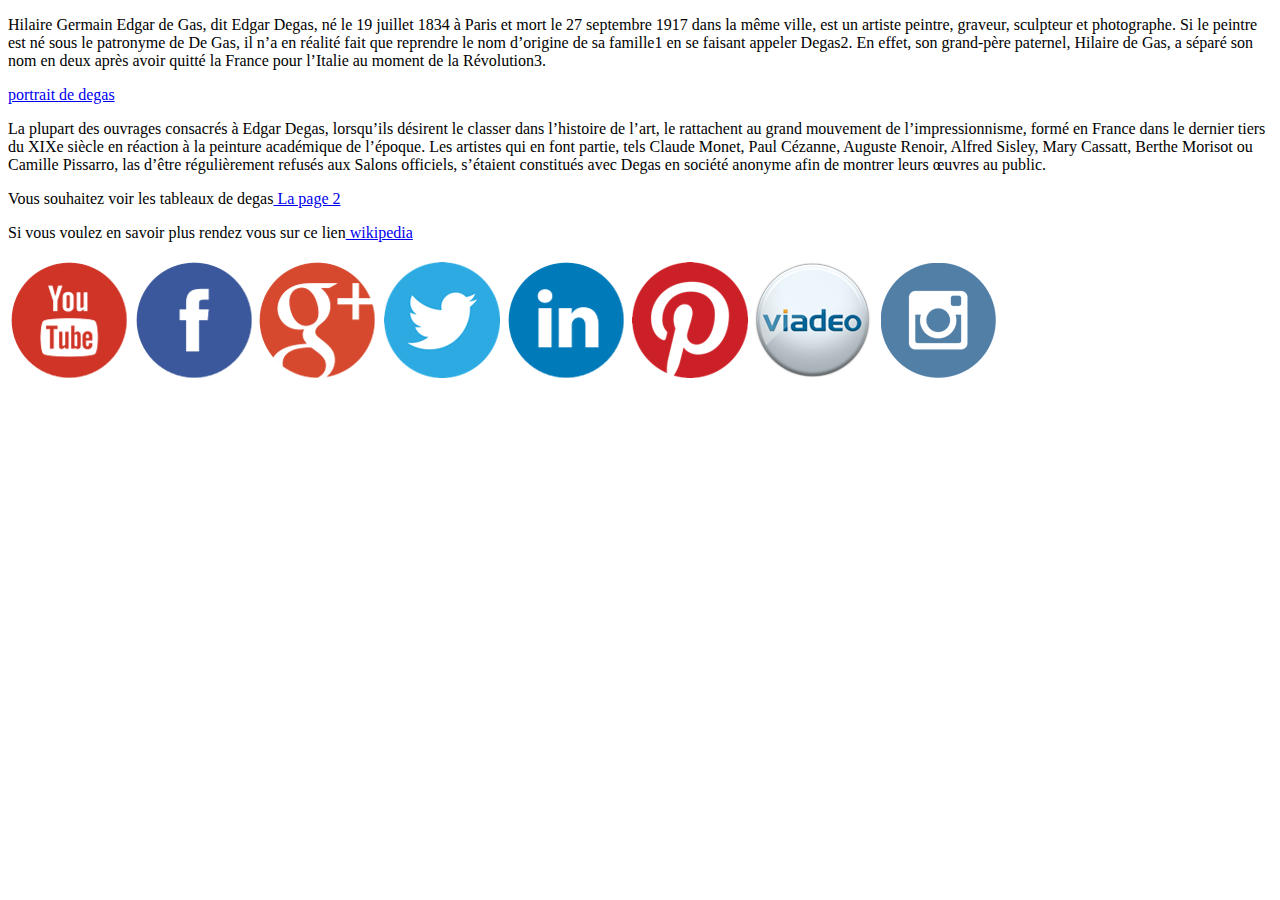
<file: index.html>
<!DOCTYPE html>
<html>
<head>
     <meta charset="utf-8">
     <link rel="stylesheet" type="text/css" href="style.css">
     <title>test 1</title>
</head>
     <body>
     <p>Hilaire Germain Edgar de Gas, dit Edgar Degas, né le 19 juillet 1834 à Paris et mort le 27 septembre 1917 dans la même ville, est un artiste peintre, graveur, sculpteur et photographe. Si le peintre est né sous le patronyme de De Gas, il n’a en réalité fait que reprendre le nom d’origine de sa famille1 en se faisant appeler Degas2. En effet, son grand-père paternel, Hilaire de Gas, a séparé son nom en deux après avoir quitté la France pour l’Italie au moment de la Révolution3.</p>
     <a href="Hilaire Germain Edgar de Gas, dit Edgar Degas, né le 19 juillet 1834 à Paris et mort le 27 septembre 1917 dans la même ville, est un artiste peintre, graveur, sculpteur et photographe. Si le peintre est né sous le patronyme de De Gas, il n’a en réalité fait que reprendre le nom d’origine de sa famille1 en se faisant appeler Degas2. En effet, son grand-père paternel, Hilaire de Gas, a séparé son nom en deux après avoir quitté la France pour l’Italie au moment de la Révolution3.">portrait de degas</a>
     <p>La plupart des ouvrages consacrés à Edgar Degas, lorsqu’ils désirent le classer dans l’histoire de l’art, le rattachent au grand mouvement de l’impressionnisme, formé en France dans le dernier tiers du XIXe siècle en réaction à la peinture académique de l’époque. Les artistes qui en font partie, tels Claude Monet, Paul Cézanne, Auguste Renoir, Alfred Sisley, Mary Cassatt, Berthe Morisot ou Camille Pissarro, las d’être régulièrement refusés aux Salons officiels, s’étaient constitués avec Degas en société anonyme afin de montrer leurs œuvres au public.</p>
     <p>Vous souhaitez voir les tableaux de degas<a href="index2.html"> La page 2</a></p>
     <p>Si vous voulez en savoir plus rendez vous sur ce lien<a href="https://fr.wikipedia.org/wiki/Edgar_Degas"> wikipedia</a></p>

<section id="social"> 
    <div></div>
    <div></div>
    <div></div>
    <div></div>
    <div></div>
    <div></div>
    <div></div>
    <div></div>
</section>
     </body>

</html>
</file>
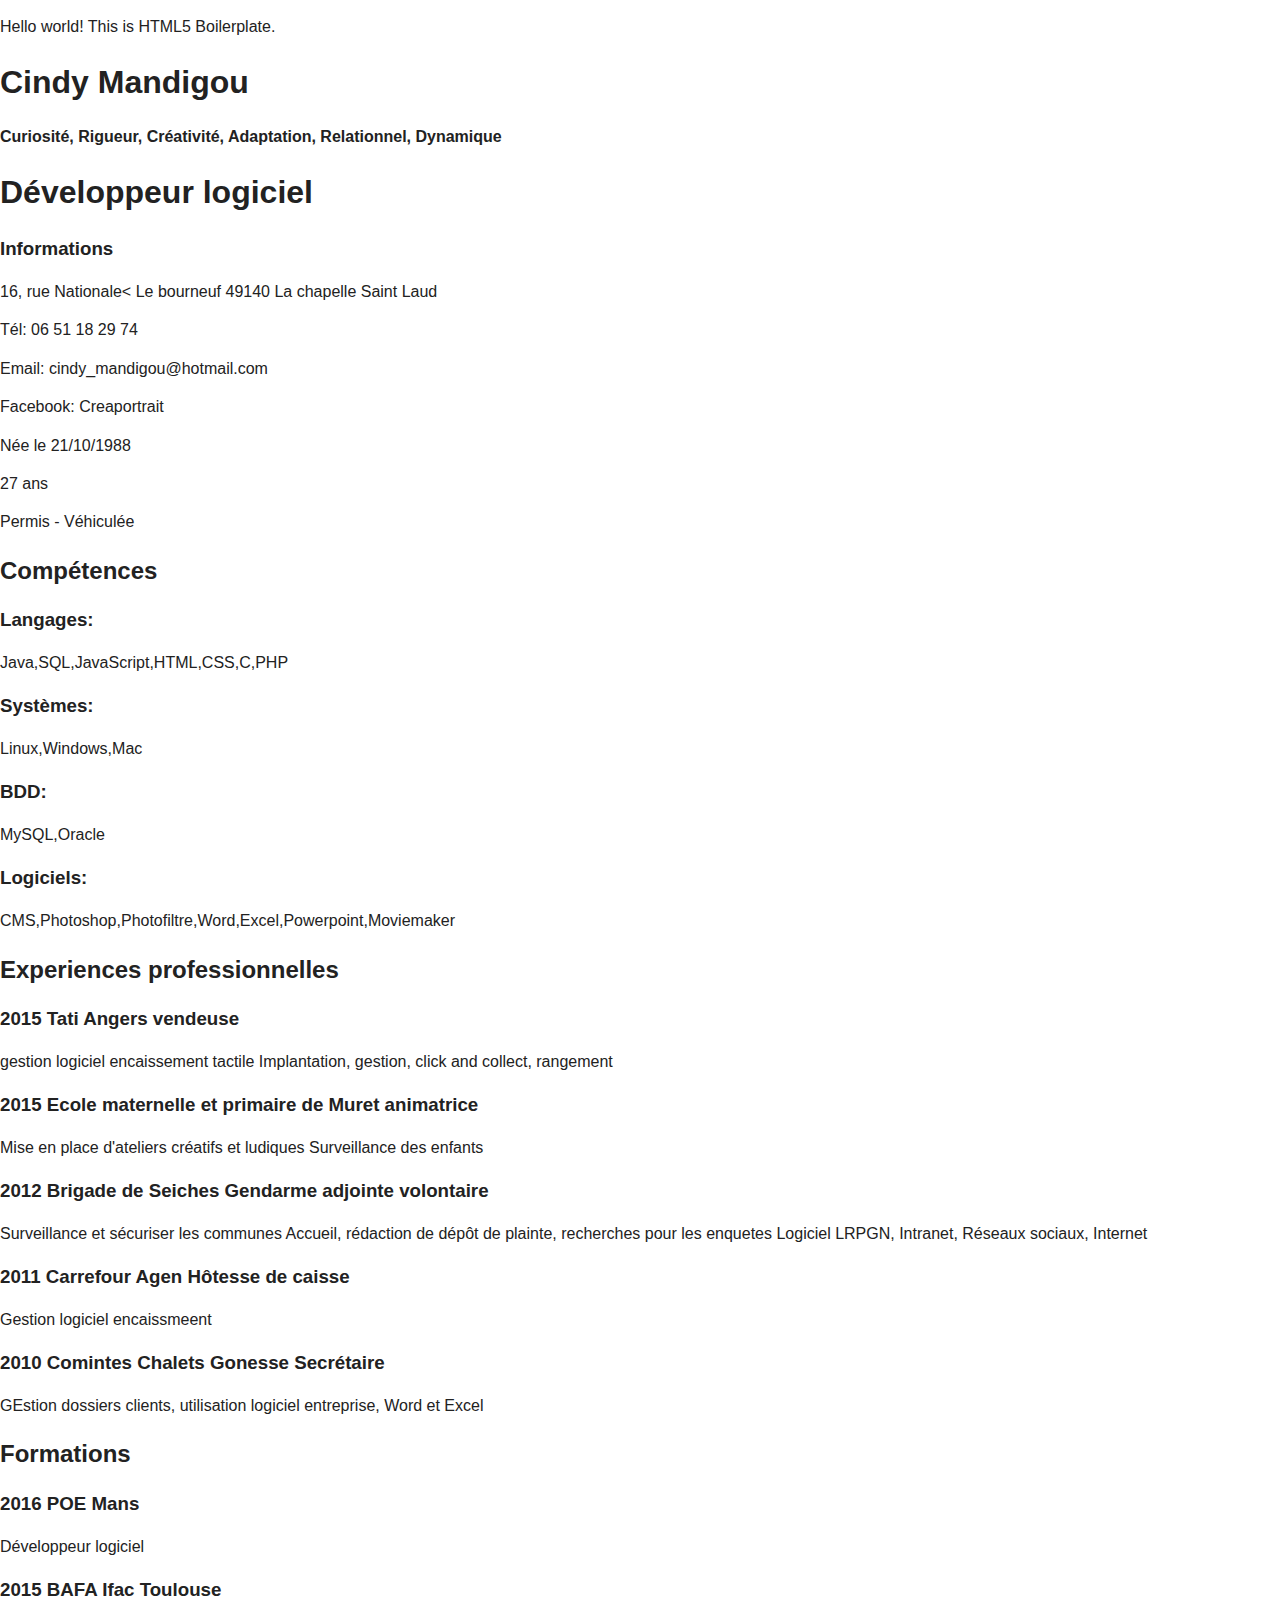
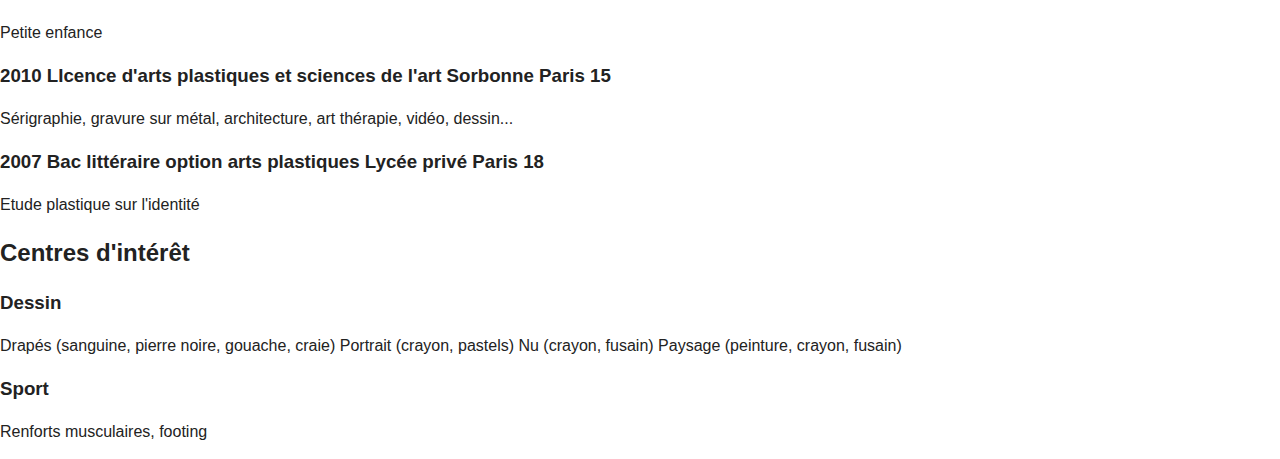
<file: cv/index.html>
<!doctype html>
<html>
    <head>
        <meta charset="utf-8">
        <title></title>
        <meta name="description" content="présentation de cindy mandigou">
        <meta name="viewport" content="width=device-width, initial-scale=1">

        <link rel="stylesheet" href="css/normalize.min.css">
        <link rel="stylesheet" href="css/main.css">

    </head>
    <body>

        <p>Hello world! This is HTML5 Boilerplate.</p>

    <h1>Cindy Mandigou</h1>

    <h4> Curiosité, Rigueur, Créativité, Adaptation, Relationnel, Dynamique</h4>


        <h1>Développeur logiciel</h1>

        <h3>Informations</h3>

        <p>16, rue Nationale<
        Le bourneuf
        49140 La chapelle Saint Laud</p>

        <p>Tél: 06 51 18 29 74</p>

        <p>Email: cindy_mandigou@hotmail.com</p>

        <p>Facebook: Creaportrait</p>

        <p>Née le 21/10/1988</p>
        <p>27 ans</p>

        <p>Permis - Véhiculée</p>


        <h2>Compétences</h2>

        <h3>Langages:</h3>
          <p>Java,SQL,JavaScript,HTML,CSS,C,PHP</p>
        <h3>Systèmes:</h3>
          <p>Linux,Windows,Mac</p>
        <h3>BDD:</h3>
          <p>MySQL,Oracle</p>
        <h3>Logiciels:</h3>
        <p>CMS,Photoshop,Photofiltre,Word,Excel,Powerpoint,Moviemaker</p>

        <h2>Experiences professionnelles</h2>

        <h3>2015 Tati Angers vendeuse</h3>
        <p>gestion logiciel encaissement tactile 
        Implantation, gestion, click and collect, rangement</p>
        <h3>2015 Ecole maternelle et primaire de Muret animatrice</h3>
        <p>Mise en place d'ateliers créatifs et ludiques
        Surveillance des enfants</p>
        <h3>2012 Brigade de Seiches Gendarme adjointe volontaire</h3>
        <p>Surveillance et sécuriser les communes
        Accueil, rédaction de dépôt de plainte, recherches pour les enquetes
        Logiciel LRPGN, Intranet, Réseaux sociaux, Internet</p>
        <h3>2011 Carrefour Agen Hôtesse de caisse</h3>
        <p>Gestion logiciel encaissmeent</p>
        <h3>2010 Comintes Chalets Gonesse Secrétaire</h3>
        <p>GEstion dossiers clients, utilisation logiciel entreprise, Word et Excel</p>

        <h2>Formations</h2>

        <h3>2016 POE Mans</h3>
        <p>Développeur logiciel</p>
        <h3>2015 BAFA Ifac Toulouse</h3>
        <p>Petite enfance</p>
        <h3>2010 LIcence d'arts plastiques et sciences de l'art Sorbonne Paris 15</h3>
        <p>Sérigraphie, gravure sur métal, architecture, art thérapie, vidéo, dessin...</p>
        <h3>2007 Bac littéraire option arts plastiques Lycée privé Paris 18</h3>
        <p>Etude plastique sur l'identité</p>

        <h2>Centres d'intérêt</h2>

        <h3>Dessin</h3>
        <p>Drapés (sanguine, pierre noire, gouache, craie)
        Portrait (crayon, pastels)
        Nu (crayon, fusain)
        Paysage (peinture, crayon, fusain)</p>
        <h3>Sport</h3>
        <p>Renforts musculaires, footing</p>






        <script src="js/vendor/jquery-1.11.2.min.js"></script>
        <script src="js/main.js"></script>
    </body>
</html>
</file>
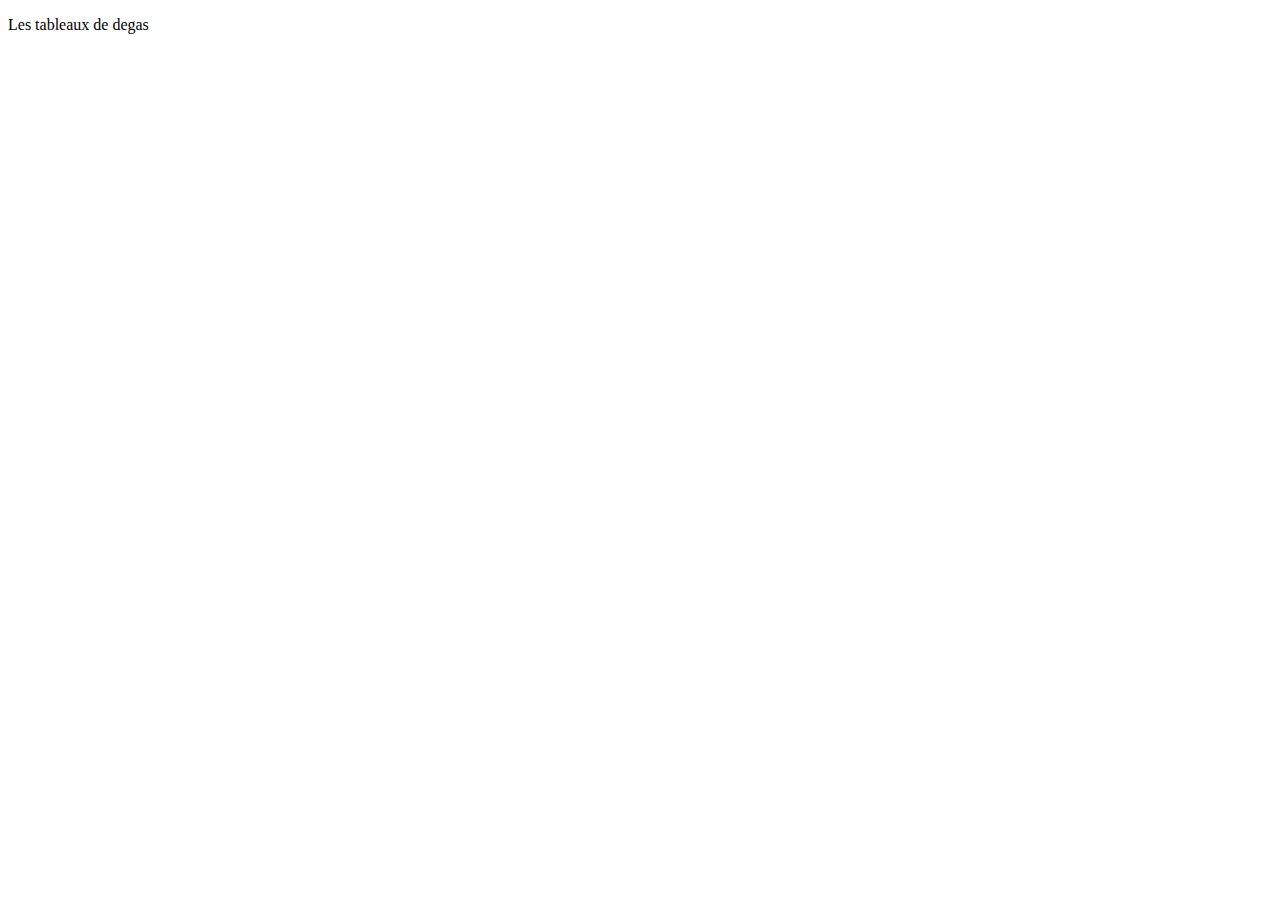
<file: index2.html>
<!DOCTYPE html>
<html>
<head>
	<title></title>
</head>
<body>
<p>Les tableaux de degas</p>
<a href="https://upload.wikimedia.org/wikipedia/commons/8/8c/Edgar_Germain_Hilaire_Degas_004.jpg"></a>
</body>
</html>
</file>
<file: style.css>
#social > div
{
	display: inline-block;
	width: 120px;
	height:120px;
	background:url(logos-reseaux-sociaux-article-relations.png);
}

#social > div:nth-of-type(1)
{
background-position: 0 -21px;
}
#social > div:nth-of-type(2)
{
background-position: -120px -21px;
}
#social > div:nth-of-type(3)
{
background-position: -243px -21px;
}
#social > div:nth-of-type(4)
{
background-position: -368px -21px;
}
#social > div:nth-of-type(5)
{
background-position: -493px -21px;
}
#social > div:nth-of-type(6)
{
background-position: -616px -21px;
}
#social > div:nth-of-type(7)
{
background-position: -741px -21px;
}
#social > div:nth-of-type(8)
{
background-position: -861px -21px;
}

#social > div:nth-of-type(1):hover
{
background-position: 0 -23px;
}
#social > div:nth-of-type(2):hover
{
background-position: -120px -23px;
}
#social > div:nth-of-type(3):hover
{
background-position: -243px -23px;
}
#social > div:nth-of-type(4):hover
{
background-position: -368px -23px;
}
#social > div:nth-of-type(5):hover
{
background-position: -493px -23px;
}
#social > div:nth-of-type(6):hover
{
background-position: -616px -23px;
}
#social > div:nth-of-type(7):hover
{
background-position: -741px -23px;
}
#social > div:nth-of-type(8):hover
{
background-position: -861px -23px;
</file>
<file: cv/css/main.css>
/*! HTML5 Boilerplate v5.0 | MIT License | http://h5bp.com/ */

html {
    color: #222;
    font-size: 1em;
    line-height: 1.4;
}

::-moz-selection {
    background: #b3d4fc;
    text-shadow: none;
}

::selection {
    background: #b3d4fc;
    text-shadow: none;
}

hr {
    display: block;
    height: 1px;
    border: 0;
    border-top: 1px solid #ccc;
    margin: 1em 0;
    padding: 0;
}

audio,
canvas,
iframe,
img,
svg,
video {
    vertical-align: middle;
}

fieldset {
    border: 0;
    margin: 0;
    padding: 0;
}

textarea {
    resize: vertical;
}

.browserupgrade {
    margin: 0.2em 0;
    background: #ccc;
    color: #000;
    padding: 0.2em 0;
}


/* ==========================================================================
   Author's custom styles
   ========================================================================== */















/* ==========================================================================
   Media Queries
   ========================================================================== */

@media only screen and (min-width: 35em) {

}

@media print,
       (-o-min-device-pixel-ratio: 5/4),
       (-webkit-min-device-pixel-ratio: 1.25),
       (min-resolution: 120dpi) {

}

/* ==========================================================================
   Helper classes
   ========================================================================== */

.hidden {
    display: none !important;
    visibility: hidden;
}

.visuallyhidden {
    border: 0;
    clip: rect(0 0 0 0);
    height: 1px;
    margin: -1px;
    overflow: hidden;
    padding: 0;
    position: absolute;
    width: 1px;
}

.visuallyhidden.focusable:active,
.visuallyhidden.focusable:focus {
    clip: auto;
    height: auto;
    margin: 0;
    overflow: visible;
    position: static;
    width: auto;
}

.invisible {
    visibility: hidden;
}

.clearfix:before,
.clearfix:after {
    content: " ";
    display: table;
}

.clearfix:after {
    clear: both;
}

.clearfix {
    *zoom: 1;
}

/* ==========================================================================
   Print styles
   ========================================================================== */

@media print {
    *,
    *:before,
    *:after {
        background: transparent !important;
        color: #000 !important;
        box-shadow: none !important;
        text-shadow: none !important;
    }

    a,
    a:visited {
        text-decoration: underline;
    }

    a[href]:after {
        content: " (" attr(href) ")";
    }

    abbr[title]:after {
        content: " (" attr(title) ")";
    }

    a[href^="#"]:after,
    a[href^="javascript:"]:after {
        content: "";
    }

    pre,
    blockquote {
        border: 1px solid #999;
        page-break-inside: avoid;
    }

    thead {
        display: table-header-group;
    }

    tr,
    img {
        page-break-inside: avoid;
    }

    img {
        max-width: 100% !important;
    }

    p,
    h2,
    h3 {
        orphans: 3;
        widows: 3;
    }

    h2,
    h3 {
        page-break-after: avoid;
    }
}
</file>
